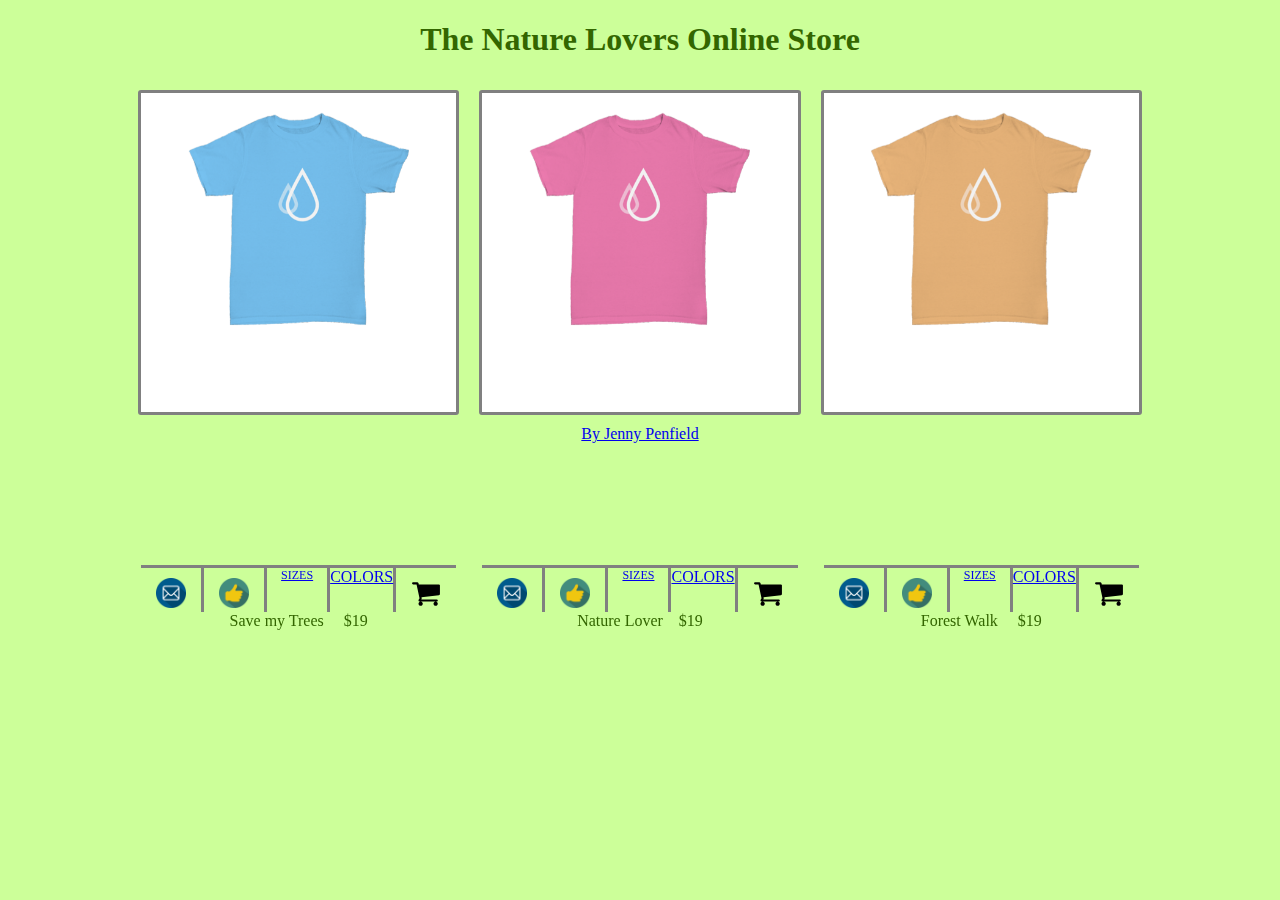
<file: index.html>
<!DOCTYPE html>
<html>
<head>
  <meta charset="utf-8">
  <meta http-equiv="x-ua-compatible" content="ie-edge">
  <title>T-Shirt Shop</title>
  <meta name="description" content="">
  <meta name="viewport" content="width=device-width, initial-scale=1">
  <link rel="stylesheet" type="text/css" href="css/styles.css">
</head>
<body>

<h1>The Nature Lovers Online Store</h1>

<section class="container">
  <!--first t-shirt box-->
  <div class="frame">
    <div class="tshirt">
      <div class="front">
        <img src="img/1_front.png" alt="t-shirt">
      </div>
      <div class="back">
        <img src="img/1_back.png" alt="back of t-shirt">
      </div>
    </div>
    <div class="navbar">
      <div class="email-link"><a href="#"><img class="menu-icons" src="img/email.png"></a></div>
      <div class="like"><a href="#"><img class="menu-icons" src="img/like.png"></a></div>
      <div class="size"><a href="#">SIZES</a></div>
      <div class="color"><a href="#">COLORS</a></div>
      <div class="add-to-cart"><a href="#"><img class="menu-icons" src="img/shopping-cart.svg"></a></div>
    </div>
    <div class="bottom-name-text">Save my Trees &emsp;$19</div>
  </div> <!--end of frame-->

<!--second t-shirt box-->
  <div class="frame">
    <div class="tshirt">
      <div class="front">
        <img src="img/2_front.png" alt="t-shirt">
      </div>
      <div class="back">
        <img src="img/2_back.png" alt="back of t-shirt">
      </div>
    </div>
    <div class="navbar">
      <div class="email-link"><a href="#"><img class="menu-icons" src="img/email.png"></a></div>
      <div class="like"><a href="#"><img class="menu-icons" src="img/like.png"></a></div>
      <div class="size"><a href="#">SIZES</a></div>
      <div class="color"><a href="#">COLORS</a></div>
      <div class="add-to-cart"><a href="#"><img class="menu-icons" src="img/shopping-cart.svg"></a></div>
    </div>
    <div class="bottom-name-text">Nature Lover&emsp;$19</div>
  </div><!--end of frame-->

  <!--third t-shirt box-->
  <div class="frame">
    <div class="tshirt">
      <div class="front">
        <img src="img/3_front.png" alt="t-shirt">
      </div>
      <div class="back">
        <img src="img/3_back.png" alt="back of t-shirt">
      </div>
    </div>
    <div class="navbar">
      <div class="email-link"><a href="#"><img class="menu-icons" src="img/email.png"></a></div>
      <div class="like"><a href="#"><img class="menu-icons" src="img/like.png"></a></div>
      <div class="size"><a href="#">SIZES</a></div>
      <div class="color"><a href="#">COLORS</a></div>
      <div class="add-to-cart"><a href="#"><img class="menu-icons" src="img/shopping-cart.svg"></a></div>
    </div>
    <div class="bottom-name-text">Forest Walk &emsp;$19</div>
 </div><!--end of frame-->

</section>

</body>

<footer><a href="#">By Jenny Penfield</a></footer>
</html>
</file>
<file: css/styles.css>
body {
  background-color: #ccff99;
  color: #336600;
  font-family: fantasy;
  text-align: center;
}

.btn-rotate {
  float: right;
  border-color: #336600;
  background-color: white;
  color: #336600;
  margin: -12px;
}

.container {
  display: flex;
  height: 27vw;
  width: 80vw;
  margin: auto;
  -webkit-perspective: 800px;
}

.frame {
  background-color: white;
  border: 3px gray solid;
  border-radius: 3px;
  display: flex;
  flex: 1;
  flex-direction: column;
  margin: 10px;
  perspective: 700;
}

.tshirt {
  flex: 8;
  margin: 20px;
  text-align: center;
  transition: all 0.9s ease;
  transform-style: preserve-3d;
}

.front, .back {
  backface-visibility: hidden;
  position: relative;
}

.back {
  transform: rotateY(180deg);
}

.tshirt:hover {
   transform: rotateY(180deg);
}
/* navbar styles*/

.navbar {
  display: flex;
  flex: 2;
  border-top: 3px gray solid;
}

.email-link {
  flex: 1;
  border-right: 3px gray solid;
}

.like {
  flex: 1;
  border-right: 3px gray solid;
}

.size {
  flex: 1;
  font-size: 12px;
  border-right: 3px gray solid;
}

.color {
  flex: 1;
  border-right: 3px gray solid;
}

.add-to-cart {
  flex: 1;
}
/*
.flip3d > .front {
  -webkit-transform: rotate3d(0deg);
}

.flip3d > .back {
  -webkit-transform: rotate3d(180deg);

}*/


img {
  width: 80%;
}

img.menu-icons {
  margin-top: 10px;
  width: 50%;
}

img.smile {
  width: 2%;
}
</file>
